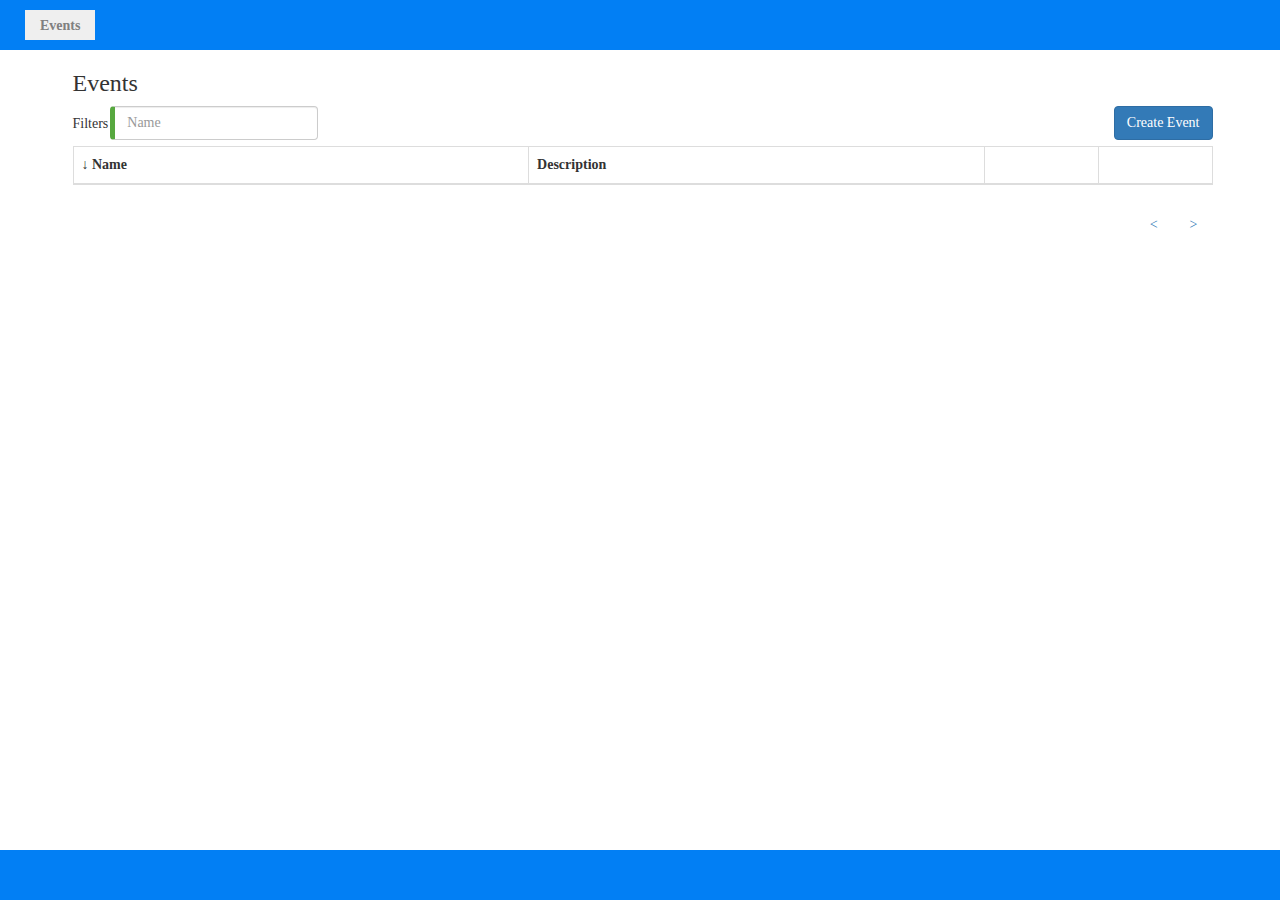
<file: Web/index.html>
﻿<!DOCTYPE html>
<html ng-app="ticketsApp">
<head>
    <title>Tickets App</title>
    <meta http-equiv="X-UA-Compatible" content="IE=edge" />
    <meta name="viewport" content="width=device-width, initial-scale=1.0">

    <!-- JS externos -->
    <link rel="stylesheet" hrefo="http://getbootstrap.com/dist/css/bootstrap.min.css" href="https://cdnjs.cloudflare.com/ajax/libs/twitter-bootstrap/3.1.0/css/bootstrap.min.css" />
    <!-- CSS locales -->
    <link href="css/styles.css" rel="stylesheet" />
</head>
<body data-ng-cloak="">
    <header class="navbar navbar-inner navbar-fixed-top" ng-controller="navBarController">
        <ul class="nav navbar-nav navBarPadding">
            <li ng-class="{ active: isActive('/events')}"><a href="#/events">Events</a></li>
            <!--li ng-class="{ active: isActive('/tickets')}"><a href="#/tickets">Tickets Sell</a></li-->
        </ul>
    </header>

    <div data-ng-view="" id="ng-view"></div>

    <div id="footer" class="navbar navbar-inner navbar-fixed-bottom"></div>
    <!-- CONFIG -->
    <script src="scripts/angular.min.js"></script>
    <script src="scripts/angular-ui/ui-bootstrap.min.js"></script>
    <script src="scripts/angular-ui/ui-bootstrap-tpls.min.js"></script>
    <script src="scripts/angular-route.min.js"></script>
    <script src="scripts/angular-animate.min.js"></script>
    <!--script src="scripts/angular-mocks.js"></script-->
    <script src="scripts/angular-agility.min.js"></script>


    <!-- JS app -->
    <script src="app/config.js"></script>
    <script src="app/app.js"></script>
    <script src="app/services/eventsService.js"></script>
    <script src="app/services/ticketsService.js"></script>
    <script src="app/services/dataService.js"></script>
    <script src="app/services/modalService.js"></script>
    <script src="app/services/validationService.js"></script>
    <!--script src="app/services/dataMocksService.js"></script-->
    <script src="app/controllers/events/eventEditController.js"></script>
    <script src="app/controllers/events/ticketEditController.js"></script>
    <script src="app/controllers/events/eventsController.js"></script>
    <script src="app/controllers/events/sessionsController.js"></script>
    <script src="app/controllers/events/sessionEditController.js"></script>
    <script src="app/controllers/tickets/clientEditController.js"></script>
    <script src="app/controllers/tickets/ticketsController.js"></script>
    <script src="app/directives/grid.js"></script>
    <script src="app/directives/dateTimePicker.js"></script>
    <script src="app/filters/nameFilter.js"></script>

</body>
</html>
</file>
<file: Web/css/styles.css>
@font-face {
  font-family: 'Roboto';
  font-style: normal;
  font-weight: 300;
  src: local('Roboto Light'), local('Roboto-Light'), url(https://themes.googleusercontent.com/static/fonts/roboto/v9/Pru33qjShpZSmG3z6VYwnT8E0i7KZn-EPnyo3HZu7kw.woff) format('woff');
}
@font-face {
  font-family: 'Roboto';
  font-style: normal;
  font-weight: 400;
  src: local('Roboto Regular'), local('Roboto-Regular'), url(https://themes.googleusercontent.com/static/fonts/roboto/v9/Xyjz-jNkfiYuJf8UC3Lizw.woff) format('woff');
}
@font-face {
  font-family: 'Roboto';
  font-style: normal;
  font-weight: 500;
  src: local('Roboto Medium'), local('Roboto-Medium'), url(https://themes.googleusercontent.com/static/fonts/roboto/v9/oOeFwZNlrTefzLYmlVV1UD8E0i7KZn-EPnyo3HZu7kw.woff) format('woff');
}
@font-face {
  font-family: 'Roboto';
  font-style: normal;
  font-weight: 700;
  src: local('Roboto Bold'), local('Roboto-Bold'), url(https://themes.googleusercontent.com/static/fonts/roboto/v9/97uahxiqZRoncBaCEI3aWz8E0i7KZn-EPnyo3HZu7kw.woff) format('woff');
}
@font-face {
  font-family: 'Roboto';
  font-style: italic;
  font-weight: 300;
  src: local('Roboto Light Italic'), local('Roboto-LightItalic'), url(https://themes.googleusercontent.com/static/fonts/roboto/v9/7m8l7TlFO-S3VkhHuR0at9Ih4imgI8P11RFo6YPCPC0.woff) format('woff');
}
@font-face {
  font-family: 'Roboto';
  font-style: italic;
  font-weight: 400;
  src: local('Roboto Italic'), local('Roboto-Italic'), url(https://themes.googleusercontent.com/static/fonts/roboto/v9/dFWsweFqlD8ExfyN7Gh_GPesZW2xOQ-xsNqO47m55DA.woff) format('woff');
}
@font-face {
  font-family: 'Roboto';
  font-style: italic;
  font-weight: 500;
  src: local('Roboto Medium Italic'), local('Roboto-MediumItalic'), url(https://themes.googleusercontent.com/static/fonts/roboto/v9/OLffGBTaF0XFOW1gnuHF0dIh4imgI8P11RFo6YPCPC0.woff) format('woff');
}
@font-face {
  font-family: 'Roboto';
  font-style: italic;
  font-weight: 700;
  src: local('Roboto Bold Italic'), local('Roboto-BoldItalic'), url(https://themes.googleusercontent.com/static/fonts/roboto/v9/t6Nd4cfPRhZP44Q5QAjcC9Ih4imgI8P11RFo6YPCPC0.woff) format('woff');
}

html {
    overflow-y: scroll;
    overflow-x: hidden;
}

body {
    font-family: 'Roboto'
}

#ng-view {
    position: relative;
    padding-top: 50px;
}

#nav-login {
    margin-left:30px;
}

.appTitle {
    line-height:50px;
}

.view {

}

.white {
    color: white;
}

.white:hover{
    color: white;
}

.card {
    background-color:#fff;
    border: 1px solid #d4d4d4;
    height:100px;
    margin-bottom: 20px;
    position: relative;
}

.cardHeader {
    background-color:#027FF4;
    font-size:14pt;
    color:white;
    padding:5px;
    width:100%;
}

.cardClose {
    color: white;
    font-weight:bold;
    margin-right:5px;
}

.cardContainer {
    width:85%;
}

.cardBody {
    padding-left: 5px;
}

.cardBodyLeft {
    margin-top: -5px;
}

.cardBodyRight {
    margin-left: 20px;
    margin-top: 2px;
}

.cardBodyContent {
    width: 100px;
}

.cardImage {
    height:50px;width:50px;margin-top:10px;
}

.lastRow {
    background-color: #ccc;
}

.indent {
    margin-left:5px;
}

.deliveries {
    margin-bottom:50px;
}

.gridContainer td {
    vertical-align: middle;
}


#submitCustomer {
    margin-left:50px;
    margin-top: -8px;
}

footer {
    margin-top:10px;
    font-weight: bold;
}

.deliveryEdit input[type='text'], 
.deliveryEdit input[type='number'],
.deliveryEdit input[type='email'],
.deliveryEdit textarea,
.deliveryEdit select,
.login input[type='text'], 
.login input[type='email'],
.login input[type='password'] {
    width:250px;
}

.half{
    width:50%;
    position:relative;
    float:left;
}

.timePickerContainer {
    float:left;
    margin: 5px;
}
.timePickerContainer input[type='text']{
    width:50px;
}

.statusRow {
    height:50px;
}

/* Bootstrap overrides */

/* Added to fix Bootstrap 3 issue with Angular UI Bootstrap modal dialog*/
.modal { 
  display: block;
  overflow: hidden;
  overflow-y: hidden;
}

.pagination > .active > a,
.pagination > .active > span,
.pagination > .active > a:hover,
.pagination > .active > span:hover,
.pagination > .active > a:focus,
.pagination > .active > span:focus {
  background-color: #027FF4;
  border-color: #027FF4;
}

.cardContainer .col-md-3 {
    padding-left: 0px;
}

.gridContainer  div {
    padding-left: 0px;
}

.navbar-brand {
    float:none;
}

a.navbar-brand {
    color: #fff;
}

.navbar-inner {
    padding-left: 0px;
    -webkit-border-radius: 0px;
    border-radius: 0px;
    -webkit-box-shadow: none;
    -moz-box-shadow: none;
    box-shadow: none;
    background-color: #027FF4;
    background-image: none;
}

.navbar-inner.toolbar {
    background-color: #fafafa;
}

.navbar-inner.footer {
    background-color: #fafafa;
    -webkit-box-shadow: none;
    -moz-box-shadow: none;
    box-shadow: none;
    height:50px;
}

.navbar .nav > .active > a, .navbar .nav > .active > a:hover, .navbar .nav > .active > a:focus {
    background-color: #efefef;
    -webkit-box-shadow: none;
    box-shadow: none;
    color: #808080;
}

.navbar .nav li.toolbaritem a:hover, .navbar .nav li a:hover {
    color: #E03930;
}

.navbar .nav > li  {
    cursor:pointer;
}

    .navbar .nav > li > a {
        color: white;
        font-weight:bold;
        -webkit-text-shadow: none;
        text-shadow: none;
        height:30px;
        padding-top: 6px;
        padding-bottom: 0px;
    }

    .navbar .nav > li.toolbaritem > a {
        color: black;
        font-weight:bold;
        -webkit-text-shadow: none;
        text-shadow: none;
    }


.navbar-fixed-top .navbar-inner,
.navbar-static-top .navbar-inner {
  -webkit-box-shadow: 0 1px 00px rgba(0, 0, 0, 0);
     -moz-box-shadow: 0 1px 00px rgba(0, 0, 0, 0);
          box-shadow: 0 1px 00px rgba(0, 0, 0, 0);
}

.nav.navBarPadding {
    margin-left:25px;
    margin-top: 10px;
}

.navbarText {
    font-weight:bold;
}

.navbar .brand {
    margin-top: 2px;
    color: #fff;
    -webkit-text-shadow: none;
    text-shadow: none;
}

.navbar-toggle {
  border: 1px solid white;
}

.navbar-toggle .icon-bar {
  background-color: white;
}

.close {
    font-size:15pt;
    opacity: 1.0;
}

.modal-backdrop, .modal-backdrop.fade.in {
    opacity: 0.5;
    filter: alpha(opacity=50);
}

.btn.active {
  background-color: #f7f7f7;
}

/* ng-cloak */
[ng\:cloak], [ng-cloak], [data-ng-cloak], [x-ng-cloak], .ng-cloak, .x-ng.ng-cloak {
    display: none;
}

.novalidate {
    border-left: none !important;
}

input.ng-invalid, input.ng-invalid, textarea.ng-invalid, select.ng-invalid {
  border-left: 5px solid #E03930;
}
input.ng-valid, select.ng-valid, textarea.ng-valid, select.ng-valid {
  border-left: 5px solid #57A83F;
}

.errorMessage {
    /*position:absolute;*/
    padding: 5px;
    /*background-color: #E03930;*/
    color:red;
    top:0px;
    left:270px;
    font-size: 10px;
}

.editIcon {
    margin-top: 2px;
}

.pagination li {
    cursor: pointer;
}

/* wcOverlay directive CSS styles */
.overlayContainer { display: none;}
.overlayBackground { top:0px; left:0px; padding-left:100px;position:absolute; z-index:1000;height:100%;width:100%;background-color:#808080;opacity:0.3;}
.overlayContent { position:absolute; border: 1px solid #000; background-color:#fff; font-weight: bold;height: 100px;width: 300px;z-index:1000;text-align:center;}


@media screen and (max-width: 640px) {

    navbar-toggle { 
        display: none;
    }

    #ng-view {
        padding-top: 90px;
    }

    .navbar-brand {
        font-size: 12pt;
    }

    .nav.navBarPadding {
        margin-left: -10px;
    }

    .nav > li > a {
        padding-right: 5px;
        padding-left: 5px;
    }

}


        .modalContainer .gridContainer{
            width:570px;
            height:100px;
            overflow:auto;
            border:1px solid grey;
            margin-bottom:10px;
            margin-right:-10px;
        }
        .modalContainer .btn{
            margin-bottom:10px!important;
            float:right;
            margin-right:10px;
        }
        .modalContainer .container{
            width:100%!important;
            margin:10px;
        }

        .modalContainer .form-group .col-sm-3{
            width:60%;
        }

        .modalContainer datetimepicker {
            padding:0px!important;
            /*margin-top: 25px;
            margin-bottom: 17px;*/
        }
        .modalContainer datetimepicker .datetimepicker-wrapper:nth-of-type(2){
            /*margin-top:-45px;*/
            margin-left: 10px;
        }
        .modalContainer datetimepicker>ng-form{
            display:-webkit-box;
        }
</file>
